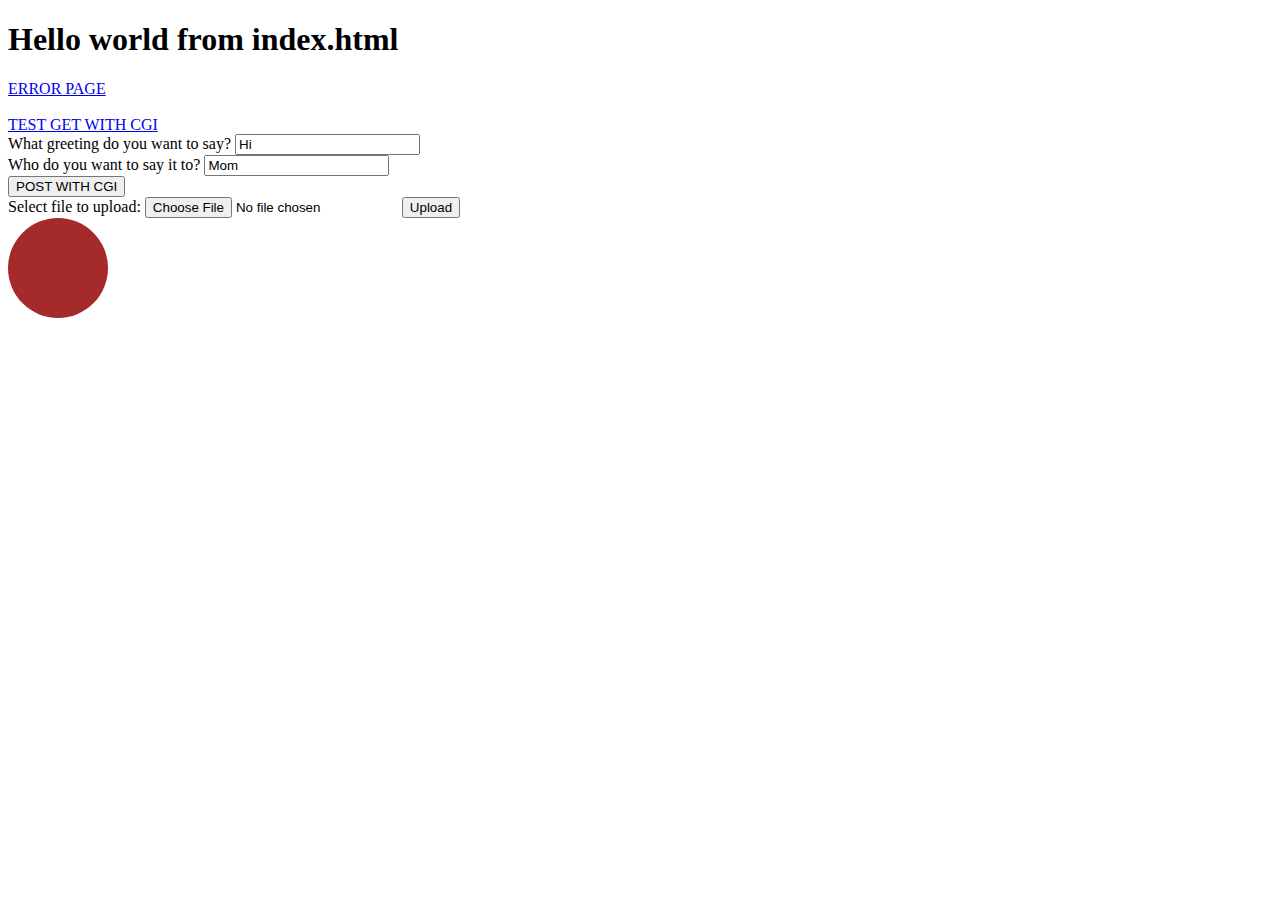
<file: html/index.html>
<!DOCTYPE html>
<html>
    <head>
        <title>Title of the document</title>
        <link rel="stylesheet" href="styles.css">
        <link href="https://cdn.jsdelivr.net/npm/bootstrap@5.2.0/dist/css/bootstrap.min.css" rel="stylesheet" integrity="sha384-gH2yIJqKdNHPEq0n4Mqa/HGKIhSkIHeL5AyhkYV8i59U5AR6csBvApHHNl/vI1Bx" crossorigin="anonymous">
    </head>

    <body>
        <h1>Hello world from index.html</h1>
        <a href="error_page.html"class="btn btn-primary">ERROR PAGE</a><br /><br />
        <a href="test.php" class="btn btn-primary">TEST GET WITH CGI</a>
        <form action="test.php" method="POST">
          <div>
            <label for="say">What greeting do you want to say?</label>
            <input name="say" id="say" value="Hi">
          </div>
          <div>
            <label for="to">Who do you want to say it to?</label>
            <input name="to" id="to" value="Mom">
          </div>
          <div>
            <input type="submit" value="POST WITH CGI"/>
          </div>
        </form>
        <form action="./upload.py" method="post" enctype="multipart/form-data">
          Select file to upload:
          <input type="file" name="file" required>
          <input type="submit" value="Upload" name="submit">
        </form>
        <div class="from_my_css"></div>
        <script src="https://cdn.jsdelivr.net/npm/bootstrap@5.2.0/dist/js/bootstrap.bundle.min.js" integrity="sha384-A3rJD856KowSb7dwlZdYEkO39Gagi7vIsF0jrRAoQmDKKtQBHUuLZ9AsSv4jD4Xa" crossorigin="anonymous"></script>
    </body>

</html>
</file>
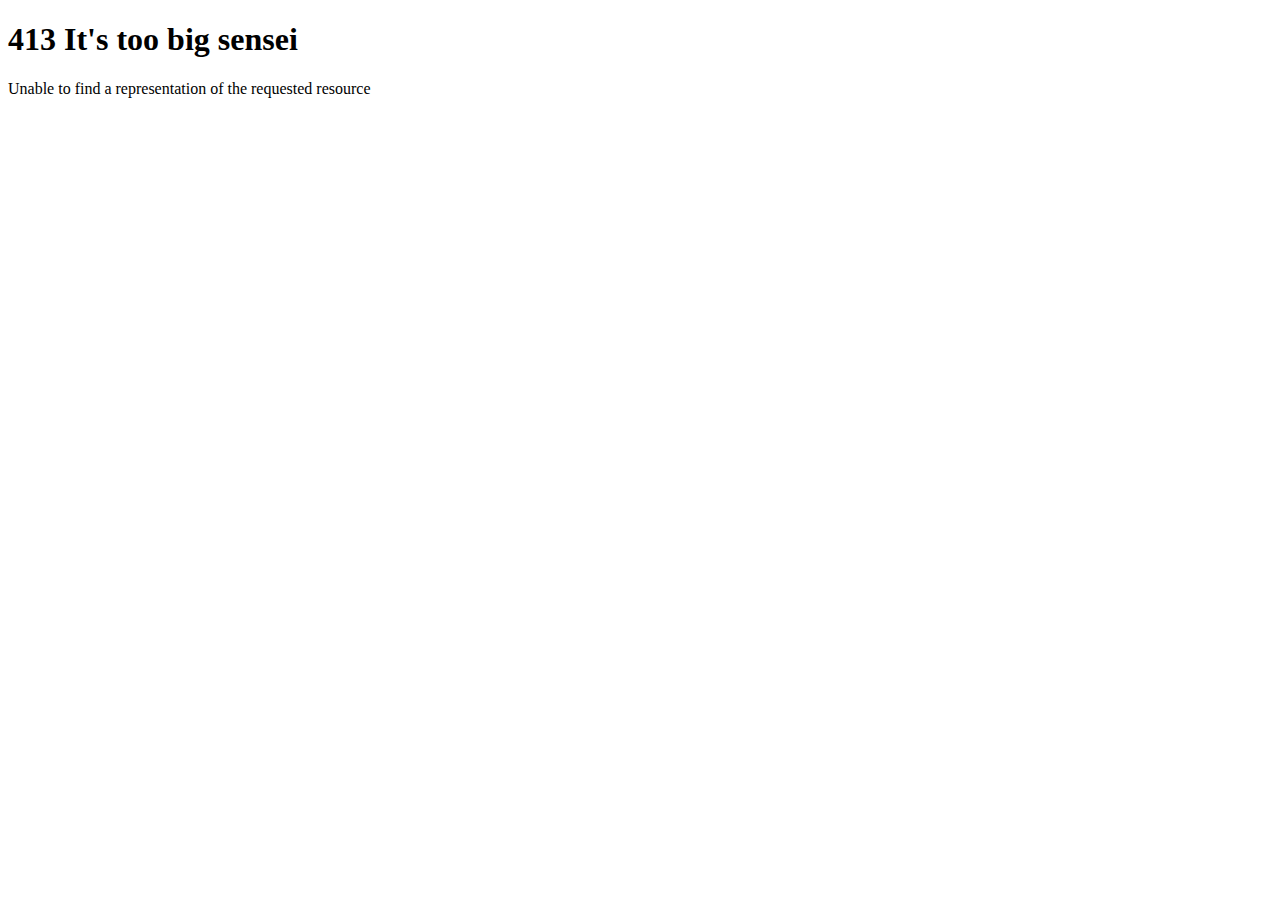
<file: html/413.html>
<!DOCTYPE html>
<html>
	<title>413 It's too big sensei</title>
	<body>
		<div>
			<H1>413 It's too big sensei</H1>
			<p>Unable to find a representation of the requested resource</p>
		</div>
	</body>
</html>
</file>
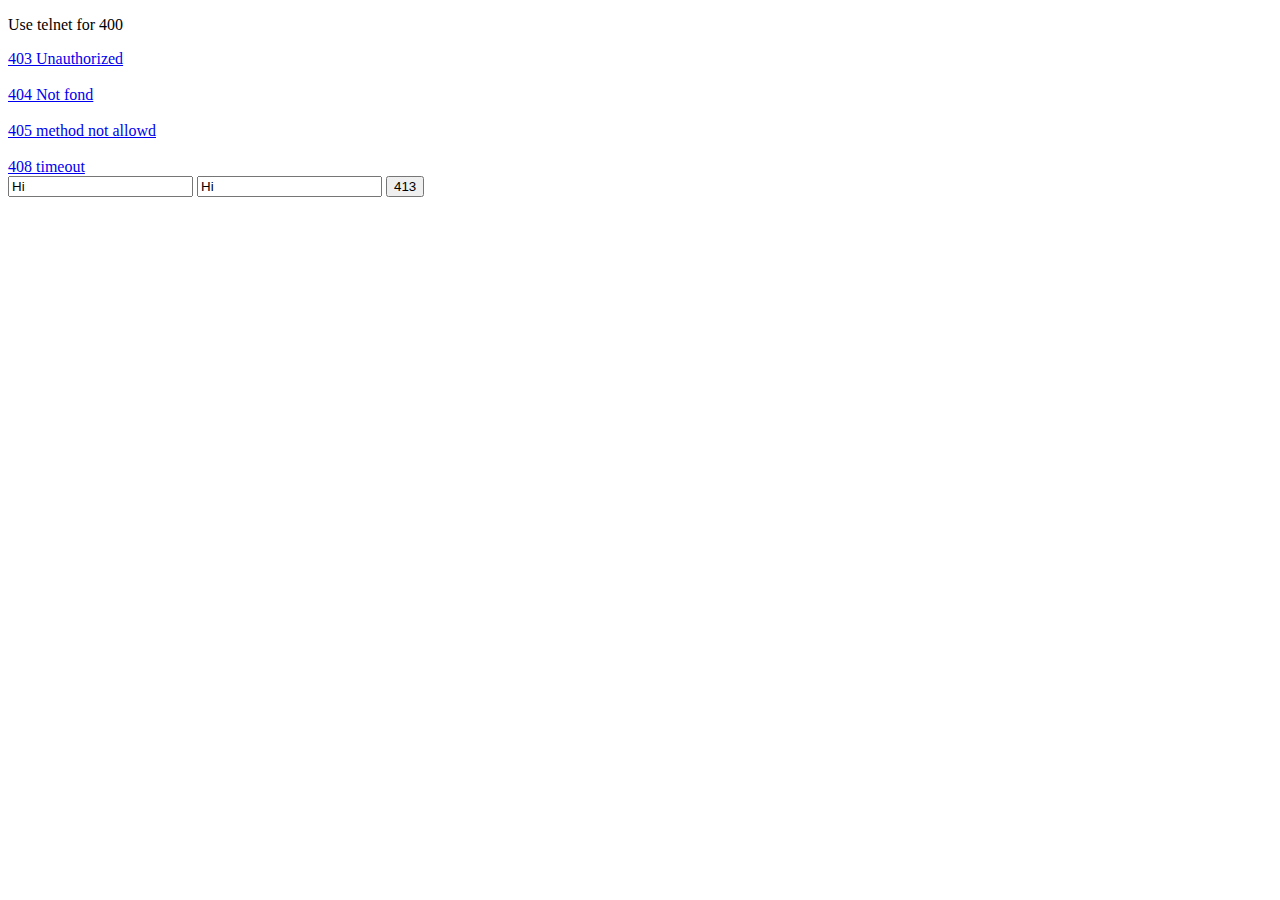
<file: html/error_page.html>
<!DOCTYPE html>
<html>
    <head>
        <title>Title of the document</title>
        <link href="https://cdn.jsdelivr.net/npm/bootstrap@5.2.0/dist/css/bootstrap.min.css" rel="stylesheet" integrity="sha384-gH2yIJqKdNHPEq0n4Mqa/HGKIhSkIHeL5AyhkYV8i59U5AR6csBvApHHNl/vI1Bx" crossorigin="anonymous">
    </head>

    <body>
        <p>Use telnet for 400</p>
        <a href="not_allowed.html" class="btn btn-primary">403 Unauthorized</a><br /><br />
        <a href="doesnotexist.html" class="btn btn-primary">404 Not fond</a><br /><br />
        <a href="../bad_directory/index.html" class="btn btn-primary">405 method not allowd</a><br /><br />
        <a href="error.php" class="btn btn-primary" >408 timeout</a>
        <form method="post" action="test.php">
            <input name="very_long_attribute_because_i_want_to_generate_a_413_payload_too_large_error" id="very_long_attribute_because_i_want_to_generate_a_413_payload_too_large_error" value="Hi" />
            <input name="very_long_attribute_because_i_want_to_generate_a_413_payload_too_large_error2" id="very_long_attribute_because_i_want_to_generate_a_413_payload_too_large_error2" value="Hi" />
            <input type="submit" value="413"/>
        </form><br /><br />
        
        <script src="https://cdn.jsdelivr.net/npm/bootstrap@5.2.0/dist/js/bootstrap.bundle.min.js" integrity="sha384-A3rJD856KowSb7dwlZdYEkO39Gagi7vIsF0jrRAoQmDKKtQBHUuLZ9AsSv4jD4Xa" crossorigin="anonymous"></script>
    </body>
</file>
<file: html/styles.css>
div.from_my_css{
    background-color: brown;
    width: 100px;
    height:100px;
    border-radius: 50%;
}
</file>
